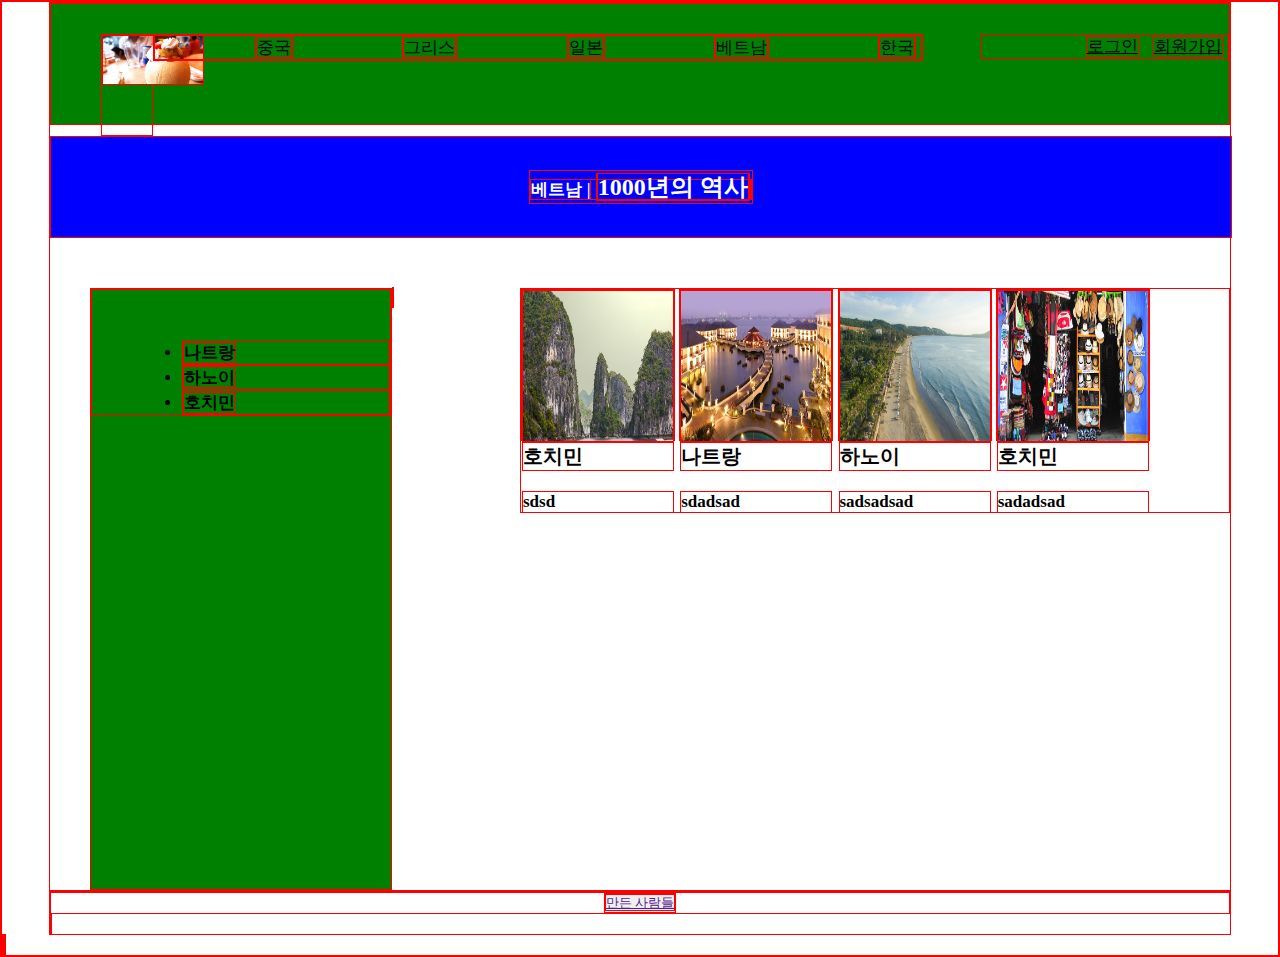
<file: application.html>
<!DOCTYPE html>
<html>

<head>
	<meta charset="utf-8">
	<title>application</title>
	<link rel="stylesheet" type="text/css" href="">
	<link rel="stylesheet" type="text/css" href="">
	<link rel="stylesheet" type="text/css" href="application.css">
</head>

 <body>

 	<div id="div_main">
	    <header>

		  <div id="div_logo">
			 <img id="logo" src="img/logo.jpg" width="100" heigth="50">
	 	  </div>
	 	
	 	  <nav id="navi_menu">
			
			 <ul class="class_ul">
				<li><a href="">중국</a></li>
				<li><a href="">그리스</a></li>
				<li><a href="">일본</a></li>
				<li><a href="">베트남</a></li>
	 			<li><a href="">한국</a></li>
			 </ul>
		   	
		   </nav> <!--  navi_menu -->
			
		    <div id="div_login">
			
			   <a href="">로그인</a>
			   <a href="">회원가입</a>
		    </div>	<!--dive_login -->	
		
    	</header>	
		
			<div id="p_main">
				<span id="p_vietnam"><strong>베트남 |<strong>
				<span id="p_history"><strong>1000년의 역사</strong></span>	
			</div>

		
		<aside>
		
				<ul>
					<li><a href="">나트랑</a></li> 
					<li><a href="">하노이</a></li>
					<li><a href="">호치민</a></li>
				</ul>	
		</aside>
			<section>
					<div class="items">
						<img src="img/01.jpg" width="150px" height="150px">
						<h3>호치민</h3><br>
						<p>sdsd</p>
					</div>	
					
					<div class="items">
						<img src="img/02.jpg" width="150px" height="150px">
						<h3>나트랑</h3><br>
						<p>sdadsad</p>
					</div>	

					
					<div class="items">
						<img src="img/03.jpg" width="150px" height="150px">
						<h3>하노이</h3><br>
						<p>sadsadsad</p>

					</div>
					
					<div class="items">
						<img src="img/04.jpg" width="150px" height="150px">		
						<h3>호치민</h3><br>
						<p>sadadsad</p>

					</div>	
			</section>
		<hr>
	<footer>
		<button>
			<a href="">만든 사람들
			</a>
		</button>
	</footer>
	</div>	<!--섹션 div종료 -->
</body>

	

</html>
</file>
<file: application.css>
*{
	margin: 0;
	padding: 0;

}

*{border: 1px solid red; }
body{
	font-family: "Sans-serif";
	font-size:17px;
	
}
/*바디섹션 스타일 주기*/

#div_main{
	display: block;
	max-width: 1180px;
	margin:0 auto;
}

/*헤더는 인라인요소*/
header{
	padding-top: 30px;
	background-color: green;
	height: 90px;


	/*border:2px solid blue;윤곽확인작업*/
}

#div_logo{
	float:left;
	margin-left: 50px; 
	width: 50px;
	height: 100px;
}	
	
#navi_menu{
	float: left;
}

#navi_menu li{
	display: inline;
	margin: 5px; 
	margin-left: 100px;
}

#navi_menu li a{
	text-decoration: none;
	color: black;

}

#div_login{
	float: right;
	margin-left: : 100px;
	padding-left: 100px;
}

#div_login a{
	margin: 5px;
	color: #000000;
}
/*헤더 종료*/

/*섹션*/

#p_main{
	background-color: blue;
	text-align: center;
	height: 100px;
	width: 100%;

	display:flex;
	flex-direction: row;
	align-items: center;
	justify-content: center;
	margin-bottom: 50px;
}

#p_vietnam{
	display: inline;
	text-align: center;
	font-size: :36px;
	color: white;
	bottom: 30px;
	text-align: center;
	vertical-align:center;
	
}

#p_history{
	display: inline;
	text-align: center;
	font-size: 24px;
	color: white;
	bottom: : 30px;
	text-align: center;
	vertical-align:center;

}

/*섹션종료 */

/*사이드메뉴바*/
aside{
	float: left;
	margin-left: 40px;
	padding-top: :80px;
	width: 300px;
	height: 600px; 
	background-color: green;
	
}

aside ul{
	margin-bottom: 50px;
	padding-top: 50px;
	}

aside ul li{
	
	margin-left: 90px;
	
}

aside ul li a{
	text-decoration: none;
	color: black;
	width: 150px;
	height: 50px;

}
/*어사이드 종료*/

/*섹션 아티클 라이트*/
section{
	float:right;
	width:60%;

}

.items{
	display: inline-block;
	height: 150px;
}


.items img{
	display: block;
}

hr{
	clear: both;
}



footer{
	width 100%;
	height: 200%;
	display:flex;
	flex-direction: row;
	align-items: center;
	justify-content: center;
	text-align: center;
	background-color: white;
	text-decoration: none;

}}





footer button{
	width 100%;
	height: 200%;
	display:flex;
	flex-direction: row;
	align-items: center;
	justify-content: center;
	text-align: center;
	background-color: white;
	text-decoration: none;

}

}


footer a{
	width 100%;
	height: 200%;
	display:flex;
	flex-direction: row;
	align-items: center;
	justify-content: center;
	text-align: center;
	background-color: white;
	text-decoration: none;

}
</file>
